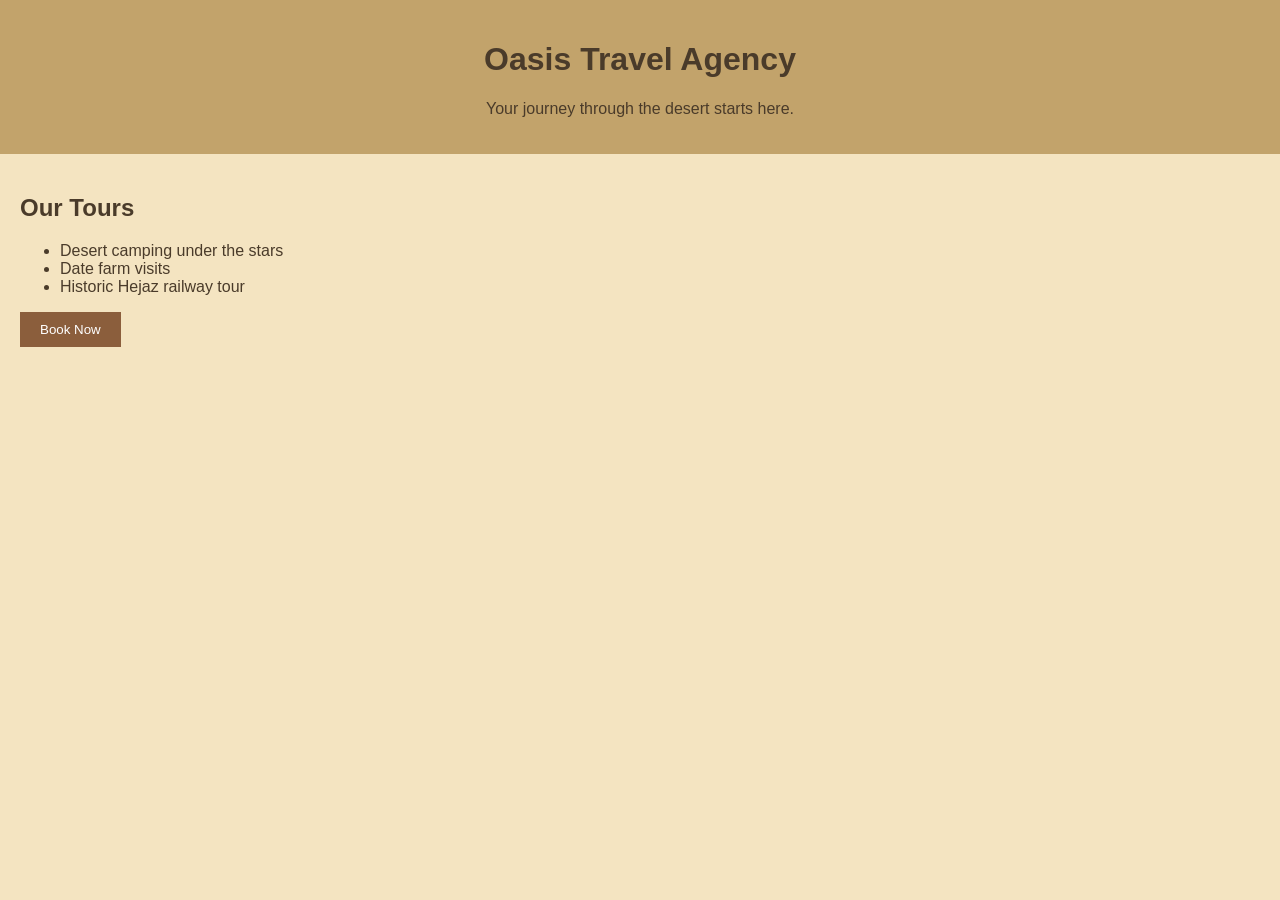
<file: challenges/01-inspect-the-oasis/files/index.html>
<!DOCTYPE html>
<html lang="en">
<head>
  <meta charset="UTF-8">
  <title>Oasis Travel Agency</title>
  <link rel="stylesheet" href="style.css">
</head>
<body>
  <header>
    <h1>Oasis Travel Agency</h1>
    <p>Your journey through the desert starts here.</p>
  </header>
  <main>
    <h2>Our Tours</h2>
    <ul>
      <li>Desert camping under the stars</li>
      <li>Date farm visits</li>
      <li>Historic Hejaz railway tour</li>
    </ul>
    <!-- Developer note: remove before going live! Part 1/3 of the flag: TAIBAH{1nsp3ct_ -->
    <button onclick="bookNow()">Book Now</button>
  </main>
  <script src="script.js"></script>
</body>
</html>
</file>
<file: challenges/01-inspect-the-oasis/files/style.css>
body {
  font-family: Arial, sans-serif;
  background-color: #f4e4c1;
  color: #4a3b2a;
  margin: 0;
  padding: 0;
}

header {
  background-color: #c2a36b;
  padding: 20px;
  text-align: center;
}

/* Part 2/3 of the flag: th3_ */

main {
  padding: 20px;
}

button {
  background-color: #8b5e3c;
  color: white;
  border: none;
  padding: 10px 20px;
  cursor: pointer;
}
</file>
